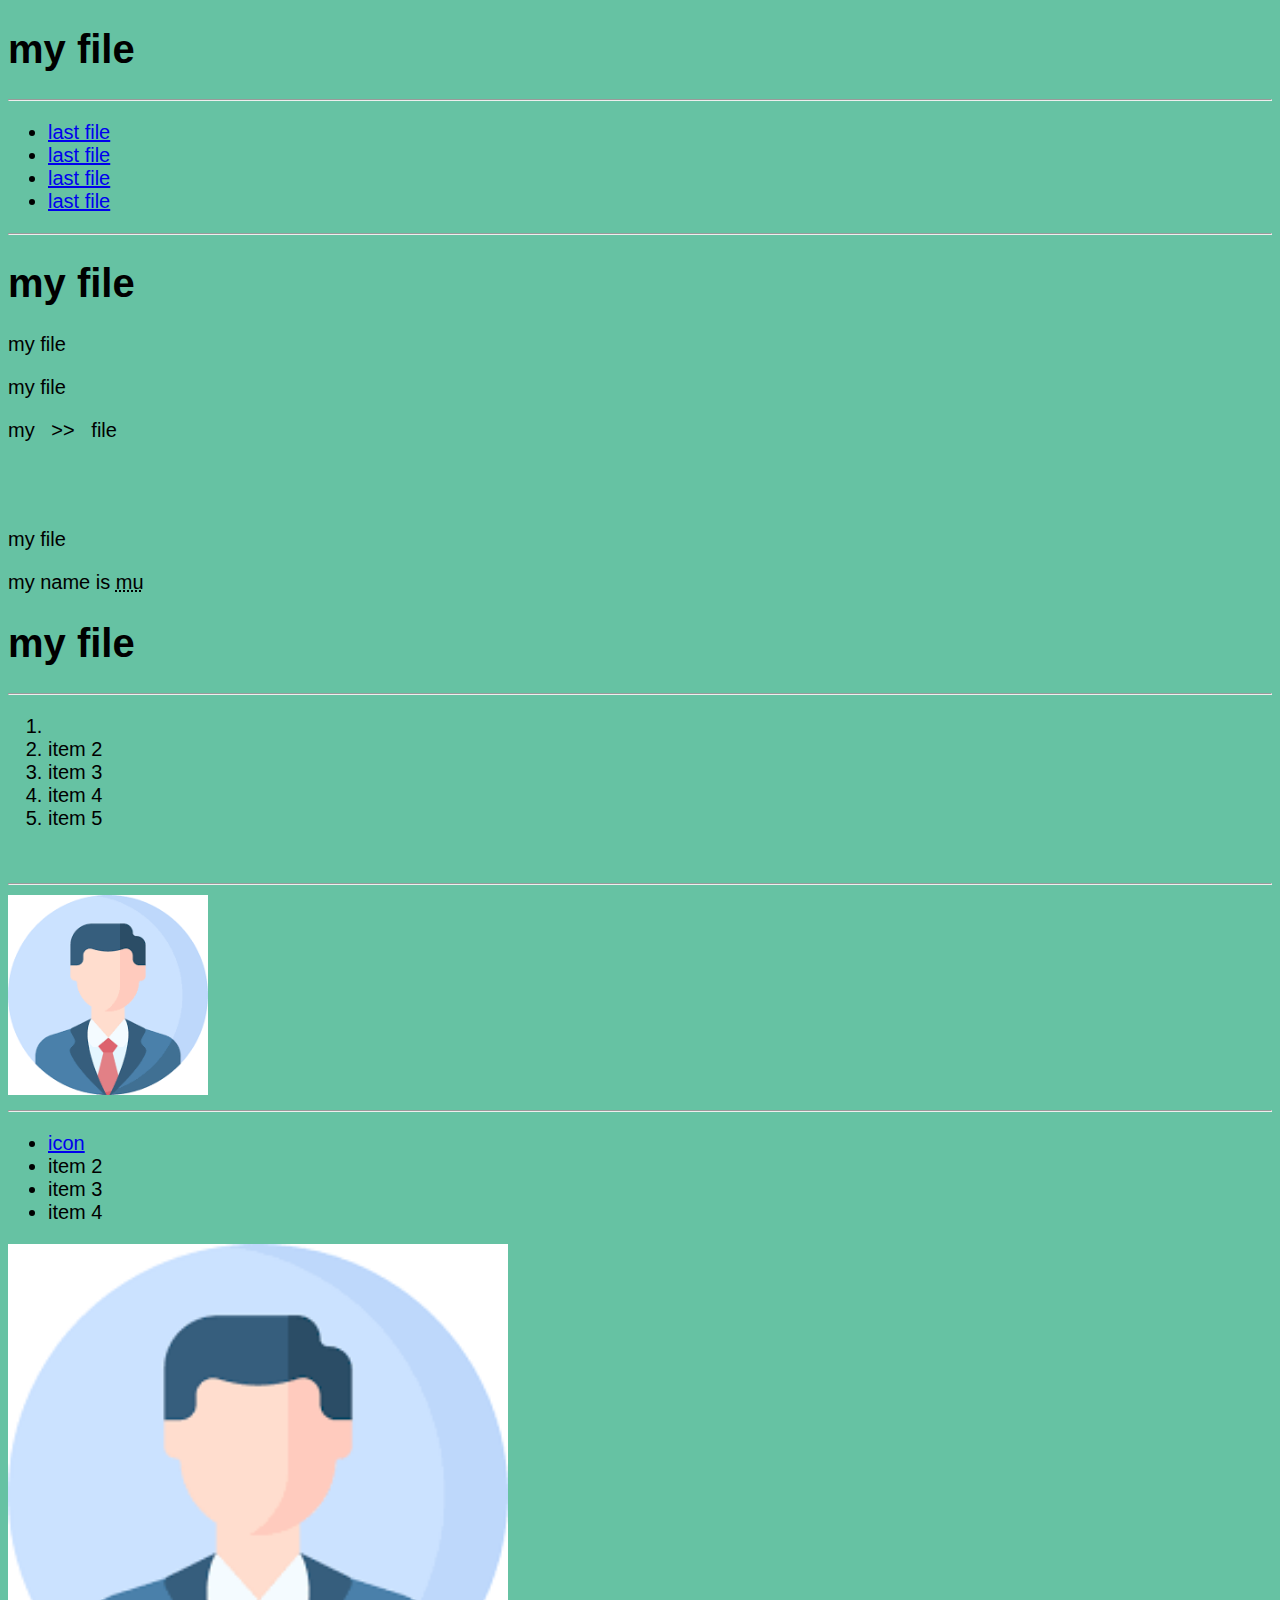
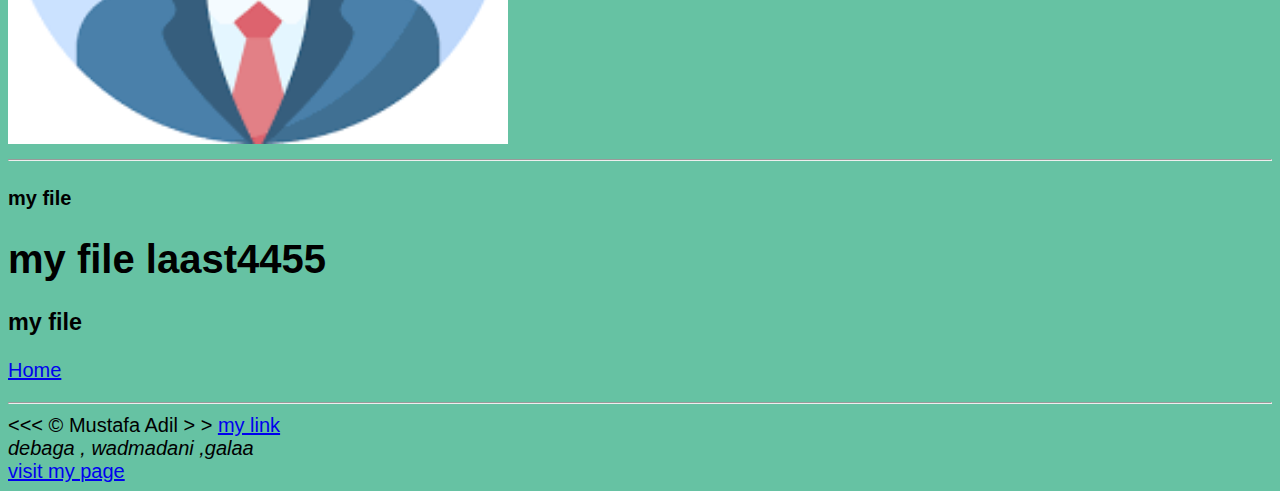
<file: index.html>
<!DOCTYPE html>
<html lang="en">
<head>
    <meta charset="UTF-8">
    <meta name="viewport" content="width=device-width, initial-scale=1.0">
    <title>hello wrld</title>
    <link rel="stylesheet" href="main.css" type="text/css">
    <link rel="icon" href="download.png">
</head>
<body>
    <h1> my file</h1>
    <hr>
    <nav>
        <ul>
            <li> <a href="#4"> last file</a></li>
            <li> <a href="#4"> last file</a></li>
            <li> <a href="#4"> last file</a></li>
            <li> <a href="#4"> last file</a></li>
        </ul>
    </nav>
    <hr>
    <h1 class="1"> my file</h1>
    <p> my file</p>
    <p> my file</p>
    <p> my  &nbsp; >> &nbsp; file</p>
    <br>
    <br>
    <p> my file</p>
    <p> my name is <abbr title="this is owner"> mu</abbr> </p>
    <h1> my file</h1>
    <hr>
    <!--this is my comment now-->
    <ol>

        <li><link rel="aboutme" href="#form1"></li>
        <li>item 2</li>
        <li>item 3</li>
        <li>item 4</li>
        <li>item 5</li>
    </ol>
    <br>
    <hr>
    <img src="download.png" alt="no need" height="200%" width="200Px">
    <hr>
    <ul>
        <li> <a href="download.png" download> icon </a></li>
        <li>item 2</li>
        <li>item 3</li>
        <li>item 4</li>
    </ul>
    <img src="download.png" alt="no need" height="500px" width="500px">
    <hr>
    <h4> my file</h4>
    <h1 id="4"> my file laast4455</h1>
    <h3> my file</h3>
    <p> <a href="/"> Home</a></p>
    <hr>
    &lt;&lt;&lt; &copy; Mustafa Adil &gt; &gt;
    <a href="https://www.bing.com/search?q=google&aqs=edge.0.69i64i450l4.234635133j0j4&FORM=ANAB01&PC=LCTS">my link</a>

    <address>
        debaga , wadmadani ,galaa
    </address>
    <a href="aboutme.html"> visit my page</a>
</body>
</html>
</file>
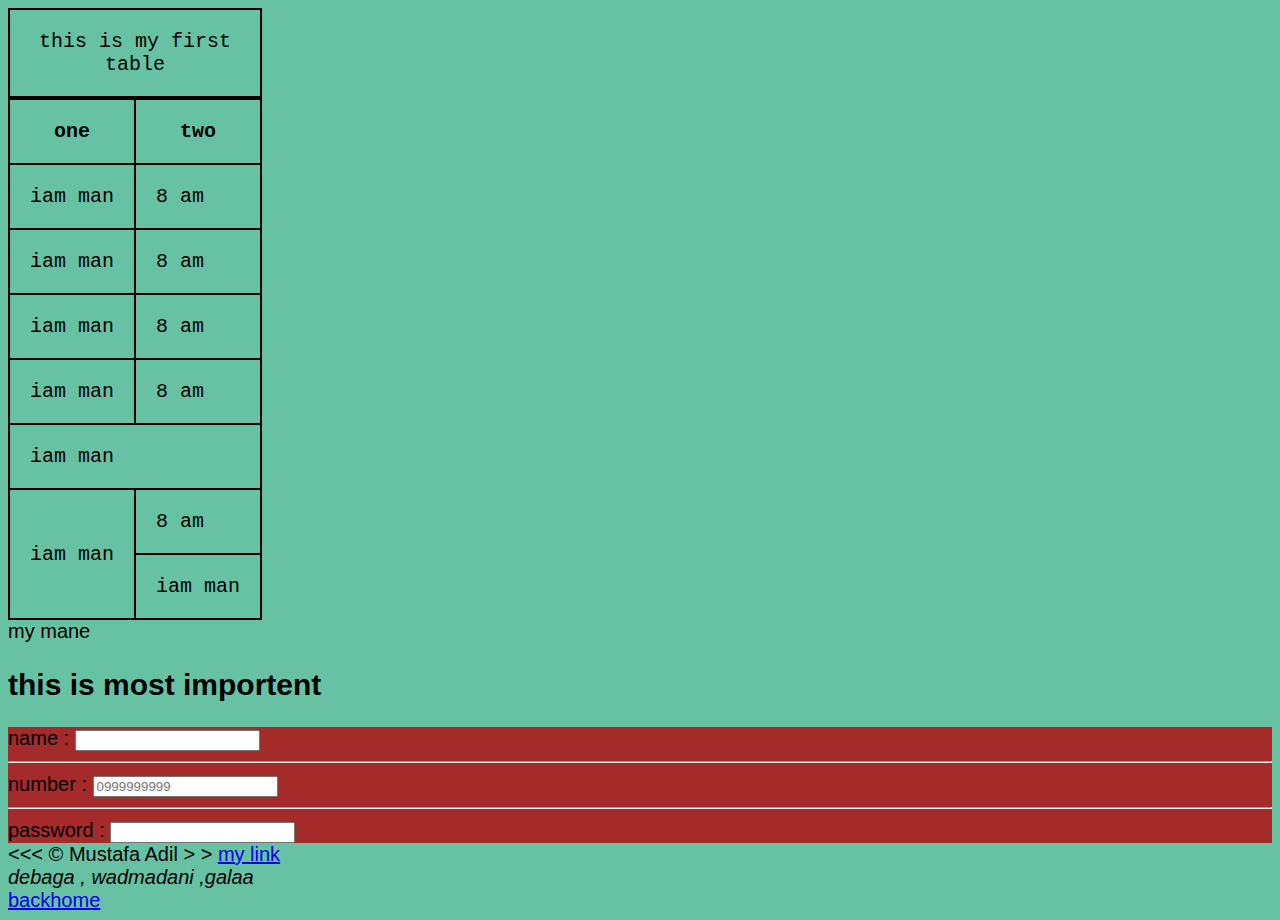
<file: aboutme.html>
<!DOCTYPE html>
    <html lang="en">
    <head>
        <meta charset="UTF-8">
        <meta name="viewport" content="width=device-width, initial-scale=1.0">
        <title>hello wrld</title>
        <link rel="stylesheet" href="main.css" type="text/css">
        <link rel="icon" href="download.png">
    </head>
    <body>
        
    <table>
        <caption> this is my first table </caption>
        <thead>
        <tr>
        <th> one</th>
            <th> two</th>
        </tr>
        </thead>
        <tbody>
        <tr>
            <td> iam man </td>
            <td><time datetime="8:00">8 am </time></td>
        </tr>
        <tr>
            <td> iam man </td>
            <td><time datetime="8:00">8 am </time></td>
        </tr>
        <tr>
            <td> iam man </td>
            <td><time datetime="8:00">8 am </time></td>
            </tr>
            <tr>
                <td> iam man </td>
                <td><time datetime="8:00">8 am </time></td>
            </tr>
            <tr>
                <td colspan="2"> iam man </td>
                
            </tr>
            <tr>
                <td rowspan="2"> iam man </td>
                <td><time datetime="8:00">8 am </time></td>
            </tr>
            <tr>
                <td> iam man </td>
            
        </tr>
    </tbody>
    </table>
    <aside>
        <summary> my mane </summary>
        
    </aside>
    <article id="form1">
        <h2>this is most importent </h2>

        <form action="https://mostafa.com" method="get">
            <label for="costomerName"> name       :</label>
            <input type="text" name="firstname" id="firstname" autocomplete="on">
            <hr>
            <label for="costomernumber"> number :</label>
            <input type="tel" name="number" id="number" required autocomplete="on" placeholder="0999999999">
            <hr>
            <label for="costomerpassword"> password :</label>
            <input type="password" name="password" id="password" required>

        </form>

    </article>
        &lt;&lt;&lt; &copy; Mustafa Adil &gt; &gt;
        <a href="https://www.bing.com/search?q=google&aqs=edge.0.69i64i450l4.234635133j0j4&FORM=ANAB01&PC=LCTS">my link</a>

        <address>
            debaga , wadmadani ,galaa
        </address>
        <a href="index.html"> backhome</a>
        
    </body>
    </html>
</file>
<file: main.css>
html {
    font-size: 20px;
    background-color: rgb(102, 194, 163);
    font-family: Impact, Haettenschweiler, 'Arial Narrow Bold', sans-serif;
}
hr {
    color: rgb(236, 26, 26);
    
}
a:visited {
    color: antiquewhite;
     
}
a:hover {
    color: brown;
}
table , tr , td , th , caption {
    border: 2px solid ;
    font-family: 'Courier New', Courier, monospace;
    border-collapse: collapse;
    padding: 1rem;
}
form {
    color: black;
    border: 20px;
    background-color: brown;
    
}
</file>
